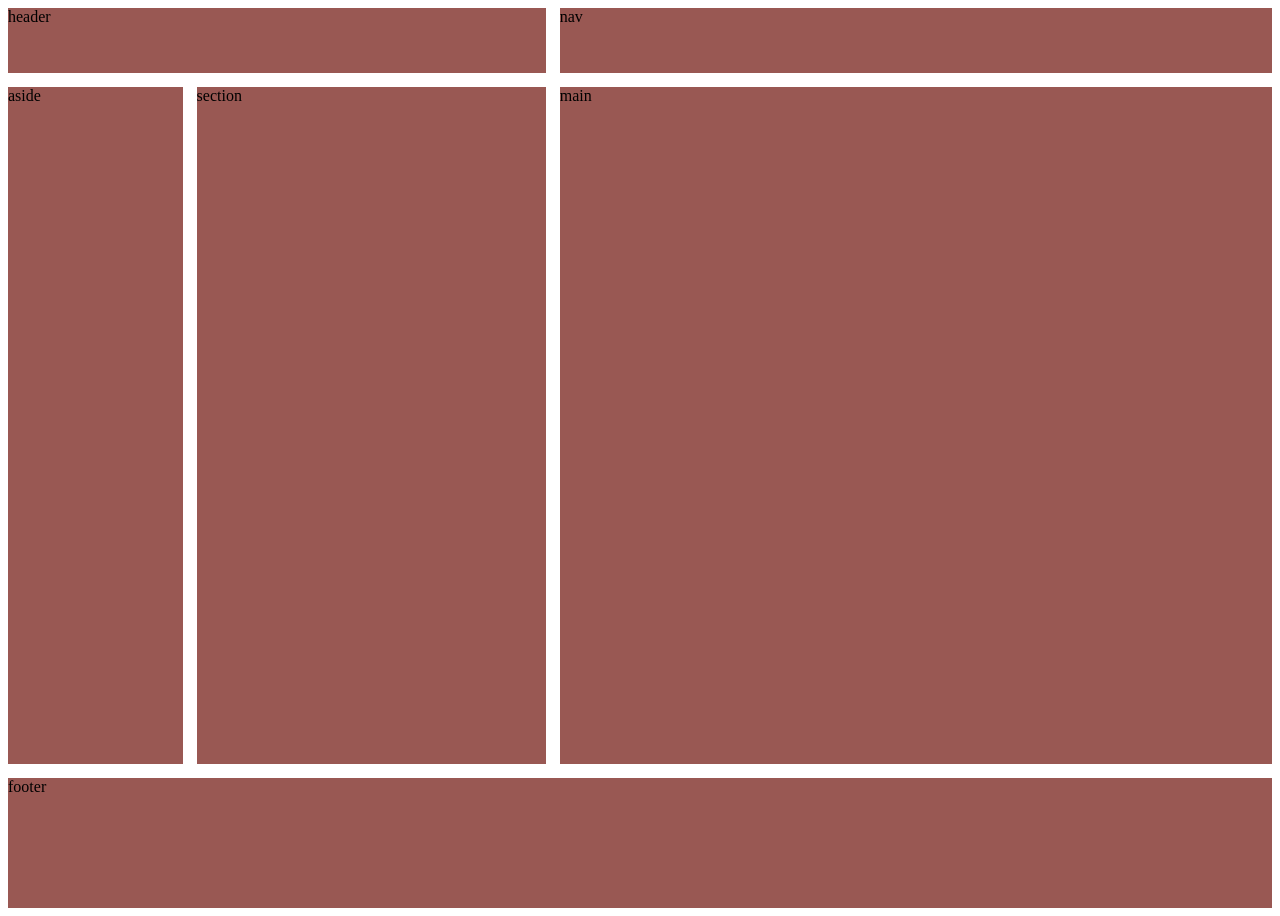
<file: index.html>
<!DOCTYPE html>
<html lang="en">
<head>
  <meta charset="UTF-8">
  <meta name="viewport" content="width=device-width, initial-scale=1.0">
  <link rel="stylesheet" href="css/style.css">
  <title>Document</title>
</head>
<body>
  <nav>nav</nav>
  <header>header</header>
  <aside>aside</aside>
  <footer>footer</footer>
  <main>main</main>
  <section>section</section>
  
</body>
</html>
</file>
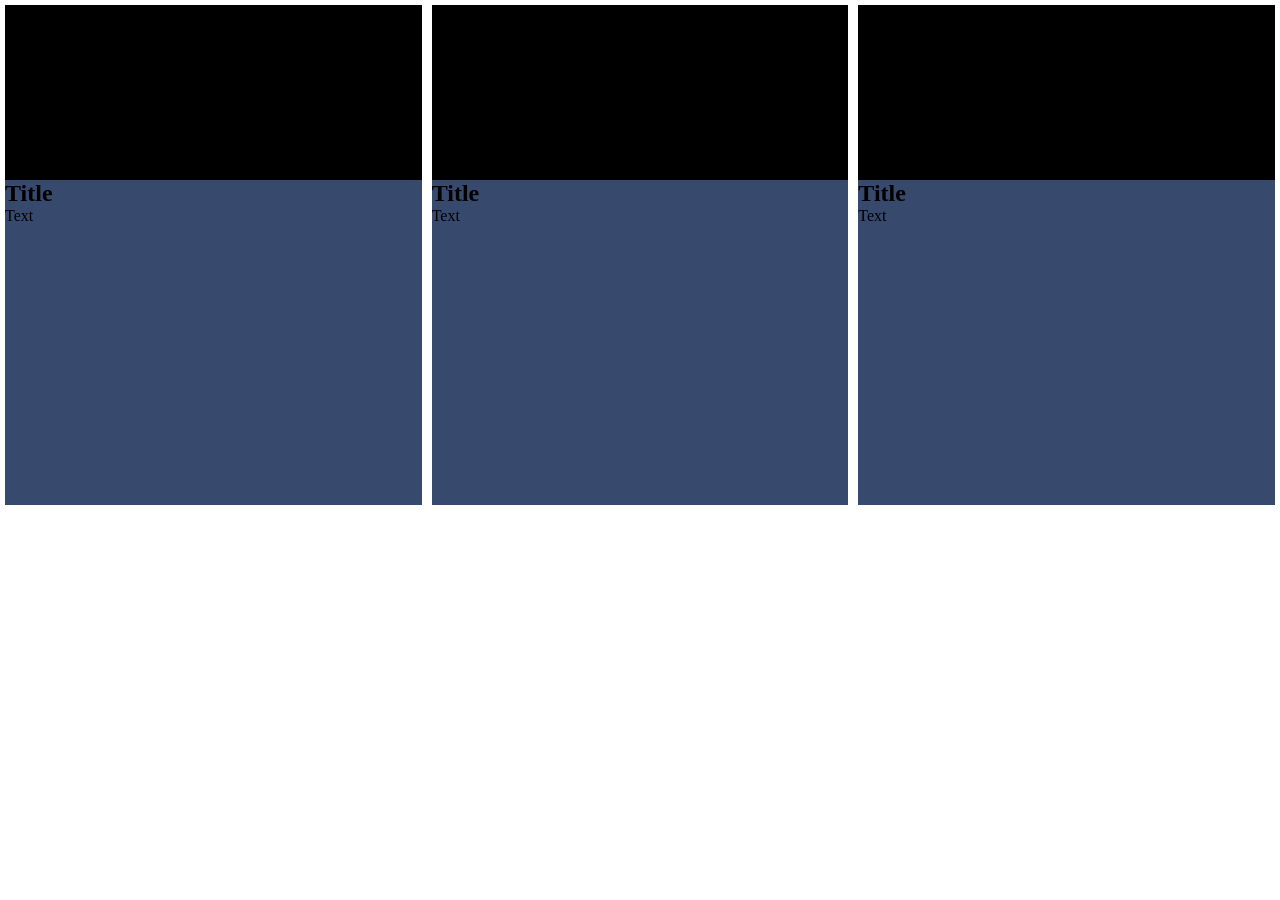
<file: sidepage.html>
<!DOCTYPE html>
<html lang="en">
<head>
    <meta charset="UTF-8">
    <meta name="viewport" content="width=device-width, initial-scale=1.0">
    <title>Document</title>
    <link rel="stylesheet" href="\css\card.css">
</head>
<body>

    <section class="container">
        <div class="card">
            <div class="card-image"></div>
            <h2>Title</h2>
            <p>Text</p>
        </div>
        <div class="card">
            <div class="card-image"></div>
            <h2>Title</h2>
            <p>Text</p>
        </div>
        <div class="card">
            <div class="card-image"></div>
            <h2>Title</h2>
            <p>Text</p>
        </div>

    </section>

</body>
</html>
</file>
<file: css/style.css>
body {
    
    display:grid;
    height: 100vh;
    gap: 14px;
    grid-template-columns: 0.5fr 1fr 1fr 1fr;
    grid-template-rows: 0.5fr 1fr 2fr 2fr 1fr;
    grid-template-areas:
    'hd hd nav nav'
    'as sn mn mn'
    'as sn mn mn'
    'as sn mn mn'
    'ft ft ft ft'
}

     

header{
    grid-area: hd;
    background-color:#995853;
}

nav{
    grid-area: nav;
    background-color: #995853;  
}

main{
    grid-area: mn;
    background-color:#995853;
}

aside{
    grid-area: as;
    background-color:#995853;
}

footer{
    grid-area: ft;
    background-color:#995853;
}

section{
    grid-area: sn;
    background-color:#995853;
}



/*card-page: */

.container {
    display: flex;
}
</file>
